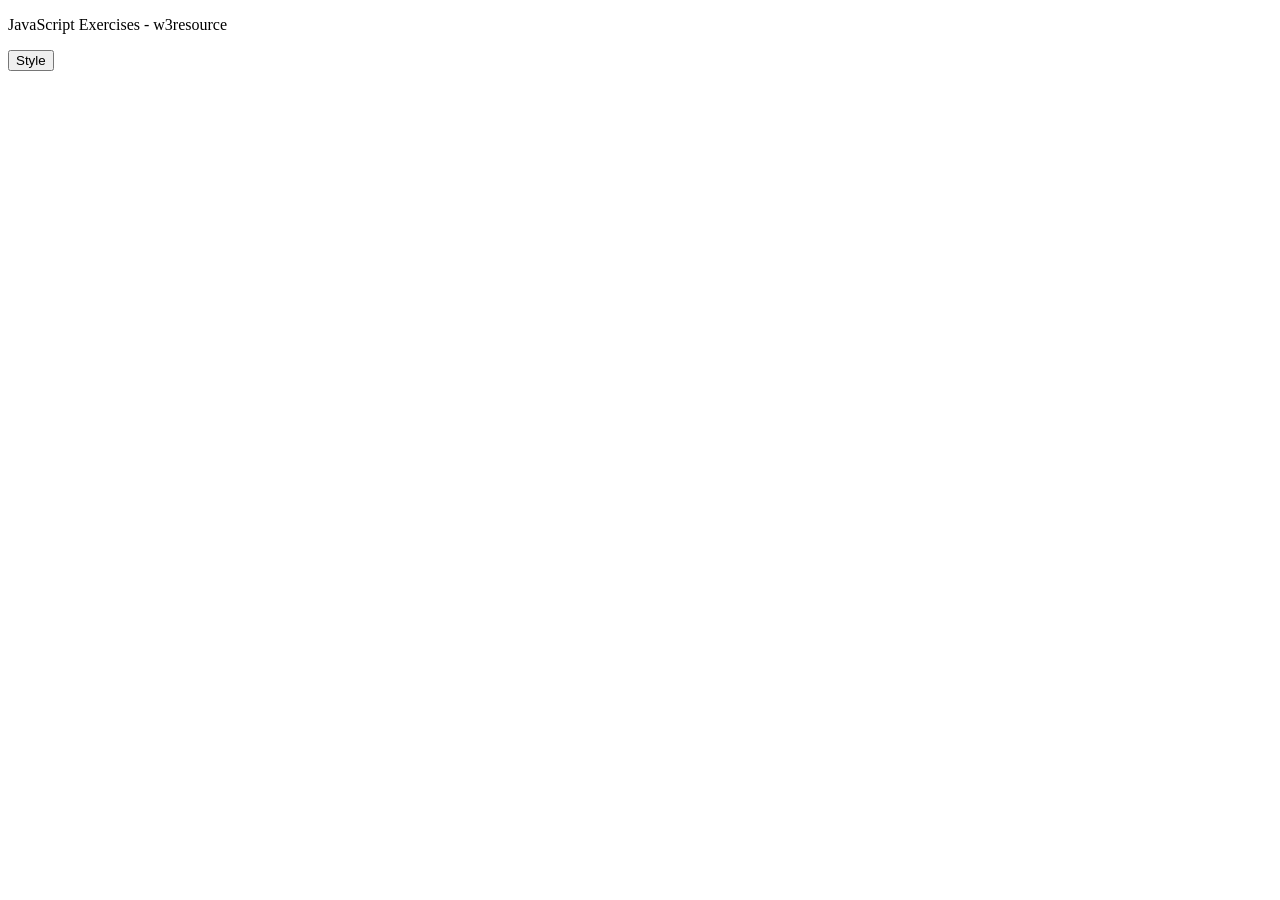
<file: 6651071073_JAVASCRIPT_cau28/index.html>
<!DOCTYPE html>
<html lang="vi">
<head>
  <meta charset="UTF-8">
  <meta name="viewport" content="width=device-width, initial-scale=1.0">
  <title>JavaScript DOM - Câu 28</title>
  <script src="Script/cau28.js" defer></script>
</head>
<body>
  <p id="text">JavaScript Exercises - w3resource</p>

  <button id="jsstyle" type="button" onclick="js_style()">Style</button>

</body>
</html>
</file>
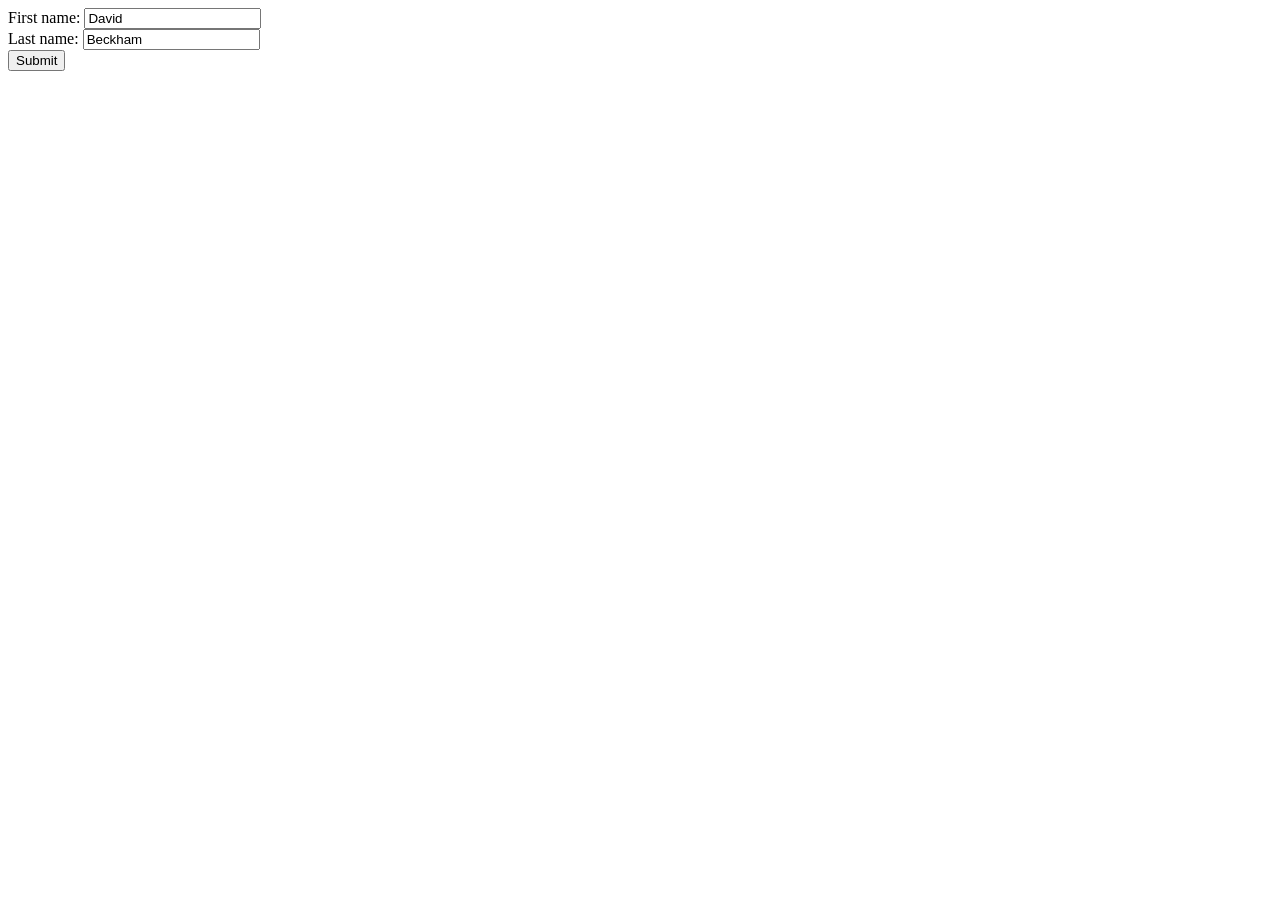
<file: 6651071073_JAVASCRIPT_cau29/index.html>
<!DOCTYPE html>
<html lang="vi">
<head>
  <meta charset="UTF-8">
  <meta name="viewport" content="width=device-width, initial-scale=1.0">
  <title>JavaScript DOM - Câu 29</title>
  <script src="Script/cau29.js" defer></script>
</head>
<body>
  <form id="form1" onsubmit="getFormvalue(event)">
    <label for="fname">First name:</label>
    <input type="text" id="fname" name="fname" value="David"><br>
    <label for="lname">Last name:</label>
    <input type="text" id="lname" name="lname" value="Beckham"><br>
    <input type="submit" value="Submit">
  </form>

  <p id="result" aria-live="polite"></p>
</body>
</html>
</file>
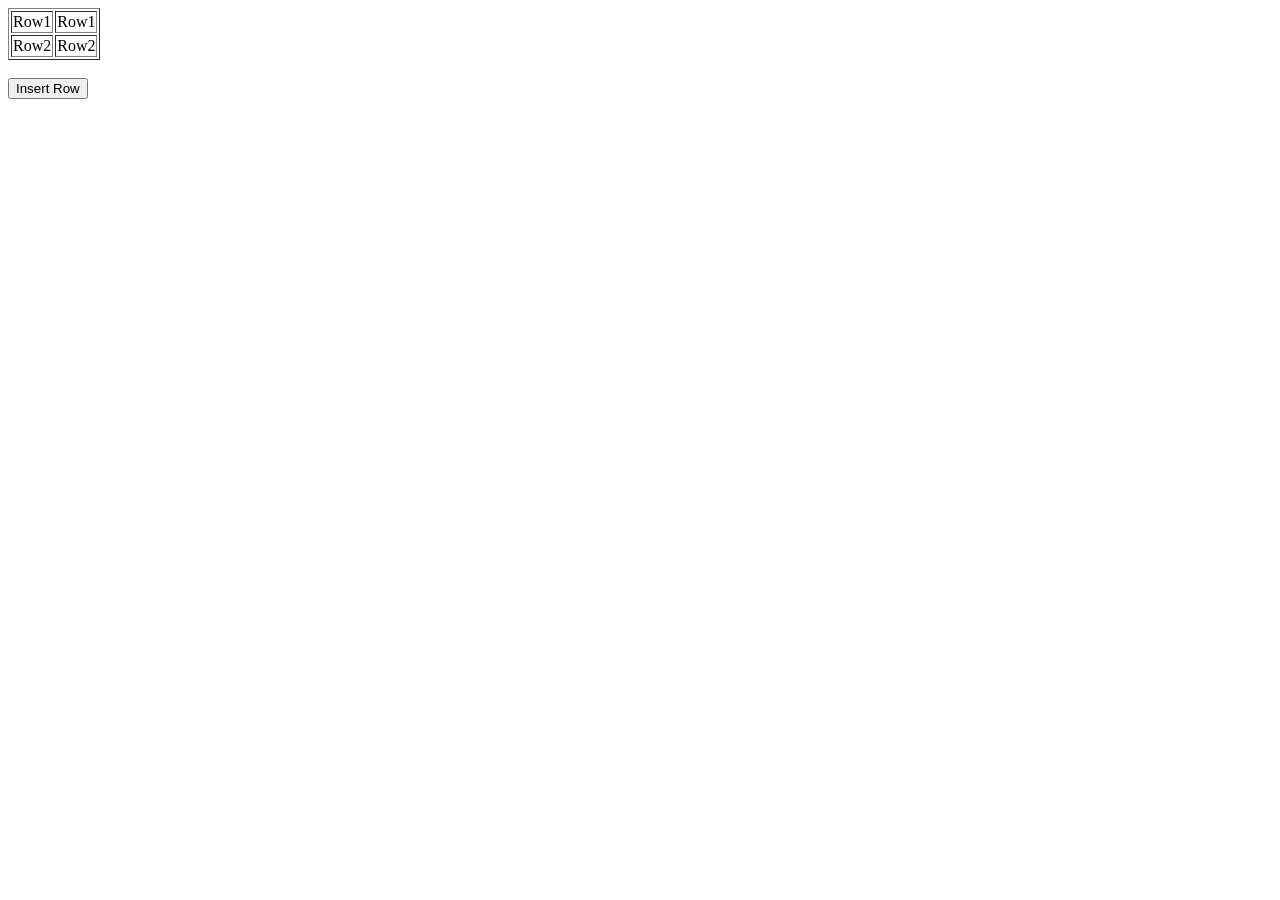
<file: 6651071073_JAVASCRIPT_cau30/index.html>
<!DOCTYPE html>
<html lang="vi">
<head>
  <meta charset="UTF-8">
  <meta name="viewport" content="width=device-width, initial-scale=1.0">
  <title>JavaScript DOM - Câu 30</title>
  <script src="Script/cau30.js" defer></script>
</head>
<body>
  <table id="sampleTable" border="1">
    <tbody>
      <tr>
        <td>Row1</td>
        <td>Row1 </td>
      </tr>
      <tr>
        <td>Row2</td>
        <td>Row2 </td>
      </tr>
    </tbody>
  </table>
  <br>
  <input type="button" onclick="insert_Row()" value="Insert Row">
</body>
</html>
</file>
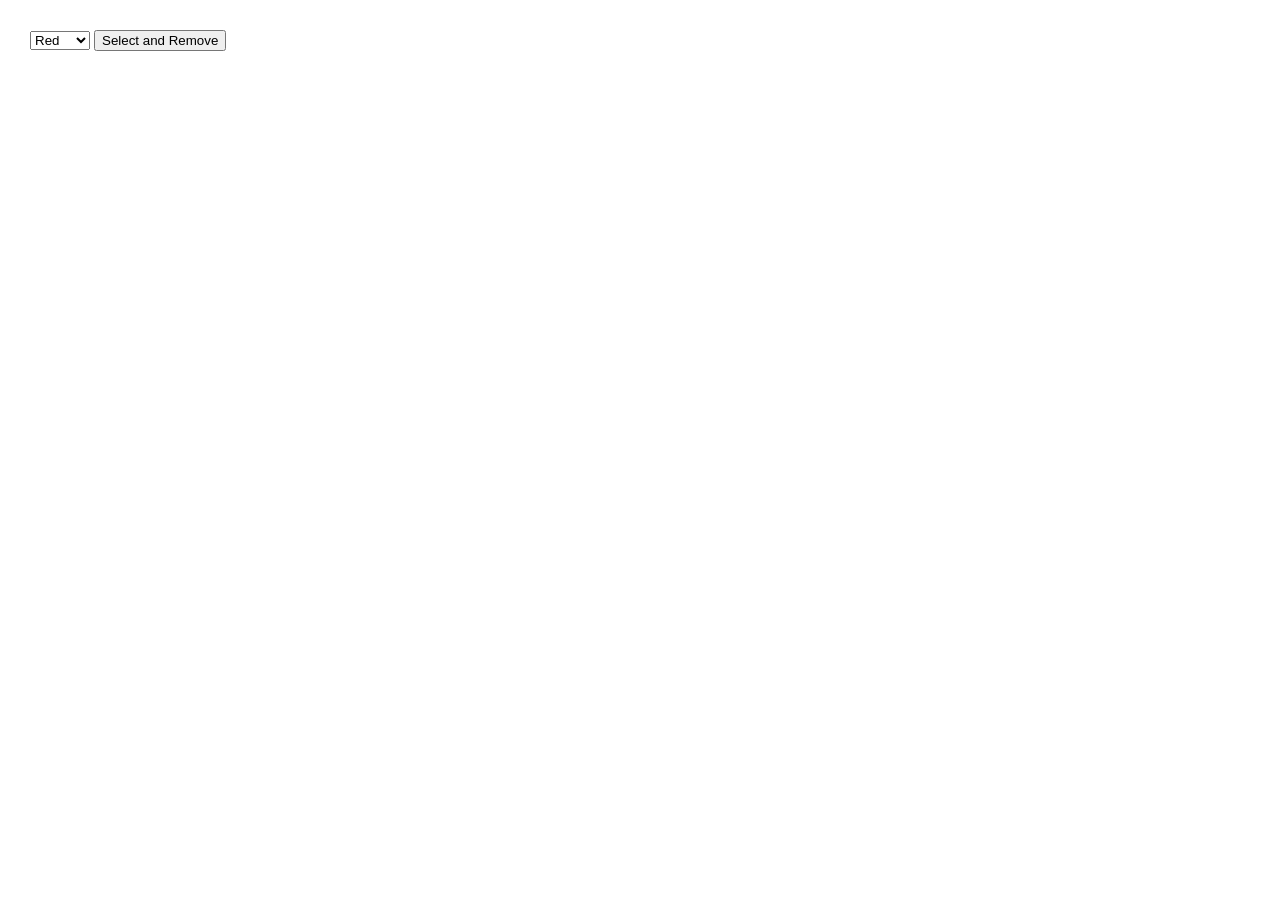
<file: 6651071073_JAVASCRIPT_cau31/index.html>
<!DOCTYPE html>
<html lang="vi">
<head>
  <meta charset="UTF-8">
  <meta name="viewport" content="width=device-width, initial-scale=1.0">
  <title>JavaScript DOM - Câu 31</title>
  <link rel="stylesheet" href="Style/style.css">
  <script src="Script/cau31.js" defer></script>
</head>
<body>
  <form>
    <select id="colorSelect">
      <option>Red</option>
      <option>Green</option>
      <option>White</option>
      <option>Black</option>
    </select>
    <input type="button" onclick="removeColor()" value="Select and Remove">
  </form>
</body>
</html>
</file>
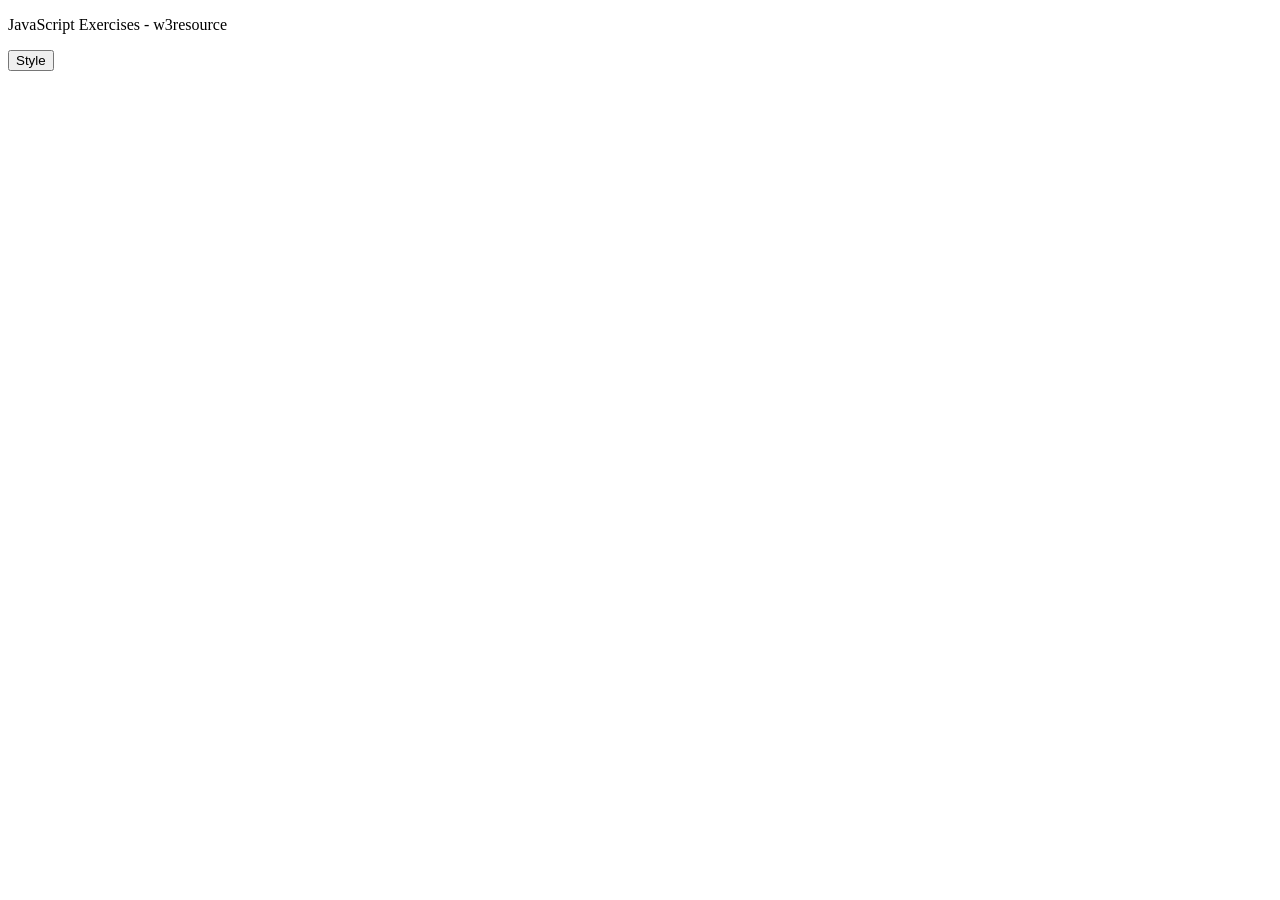
<file: thực hành với Jquery/6651071073_JAVASCRIPT_cau1/index.html>
<!DOCTYPE html>
<html>
<head>
<meta charset="utf-8" />
<title>CAU 1</title>
<link rel="stylesheet" href="style.css" />
<script src="https://code.jquery.com/jquery-3.7.1.min.js"></script>
<script src="script.js" defer></script>
</head>
<body>
<p id="text">JavaScript Exercises - w3resource</p>
<div>
  <button id="jsstyle">Style</button>
</div>
</body>
</html>
</file>
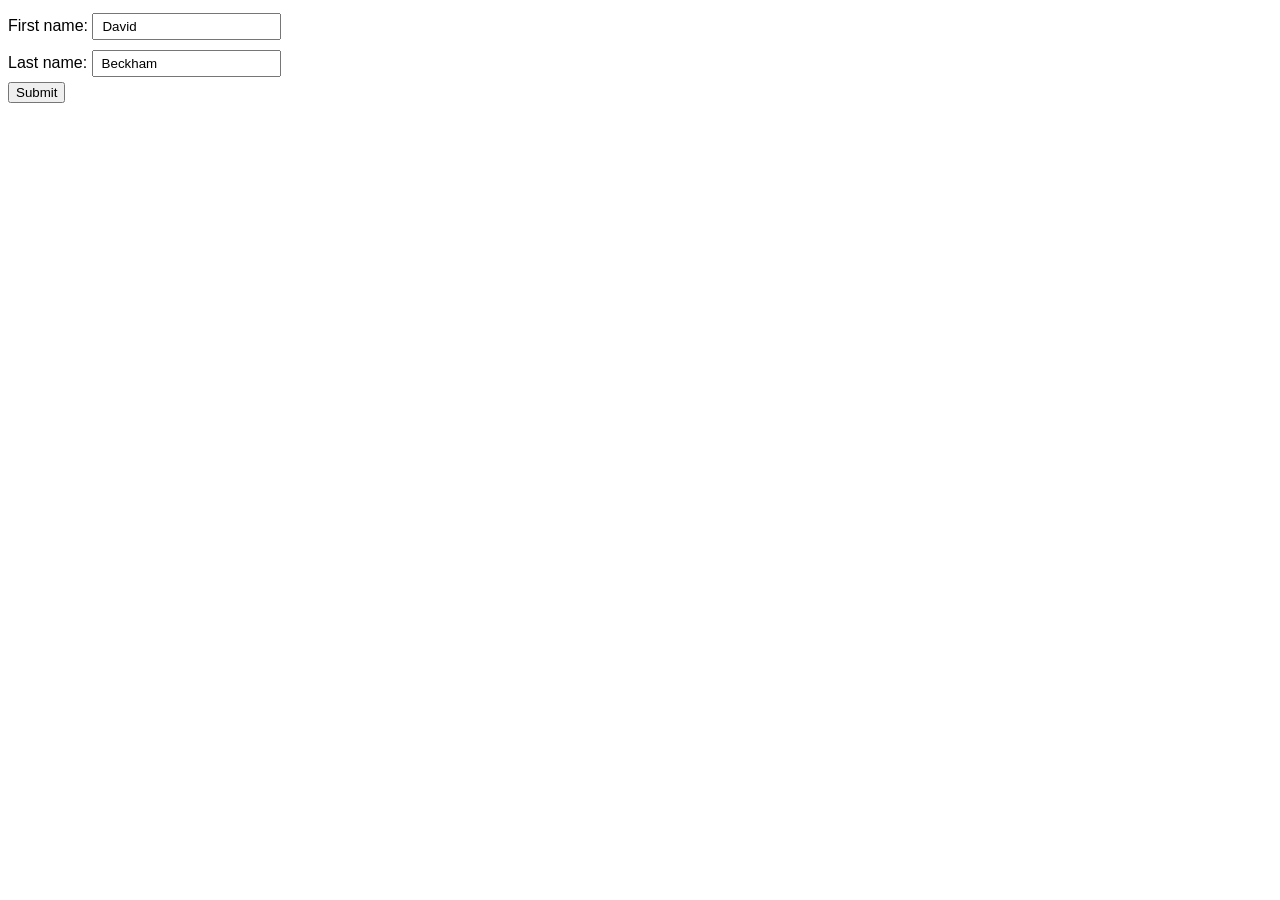
<file: thực hành với Jquery/6651071073_JAVASCRIPT_cau2/index.html>
<!DOCTYPE html>
<html>
<head>
<meta charset="utf-8" />
<title>cau 2</title>
<link rel="stylesheet" href="style.css" />
<script src="https://code.jquery.com/jquery-3.7.1.min.js"></script>
<script src="script.js" defer></script>
</head>
<body>
<form id="form1">
  First name: <input type="text" name="fname" value="David"><br>
  Last name: <input type="text" name="lname" value="Beckham"><br>
  <input type="submit" value="Submit">
</form>

<p id="result"></p>
</body>
</html>
</file>
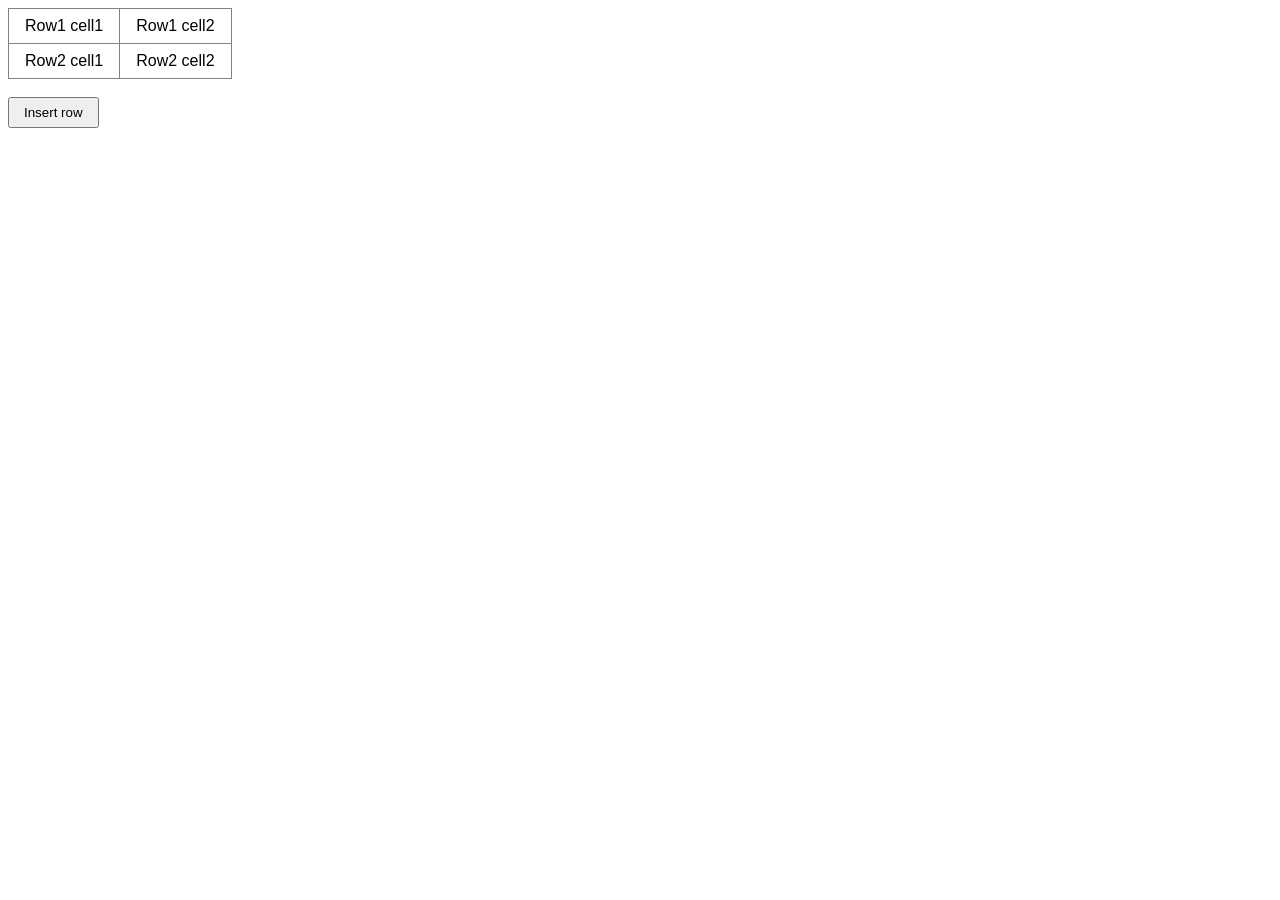
<file: thực hành với Jquery/6651071073_JAVASCRIPT_cau3/index.html>
<!DOCTYPE html>
<html>
<head>
<meta charset="utf-8" />
<title>Insert row in a table - CAU 3</title>
<link rel="stylesheet" href="style.css" />
<script src="https://code.jquery.com/jquery-3.7.1.min.js"></script>
<script src="script.js" defer></script>
</head>
<body>
<table id="sampleTable" border="1">
  <tr>
    <td>Row1 cell1</td>
    <td>Row1 cell2</td>
  </tr>
  <tr>
    <td>Row2 cell1</td>
    <td>Row2 cell2</td>
  </tr>
</table>
<br>
<input type="button" id="btnInsert" value="Insert row">
</body>
</html>
</file>
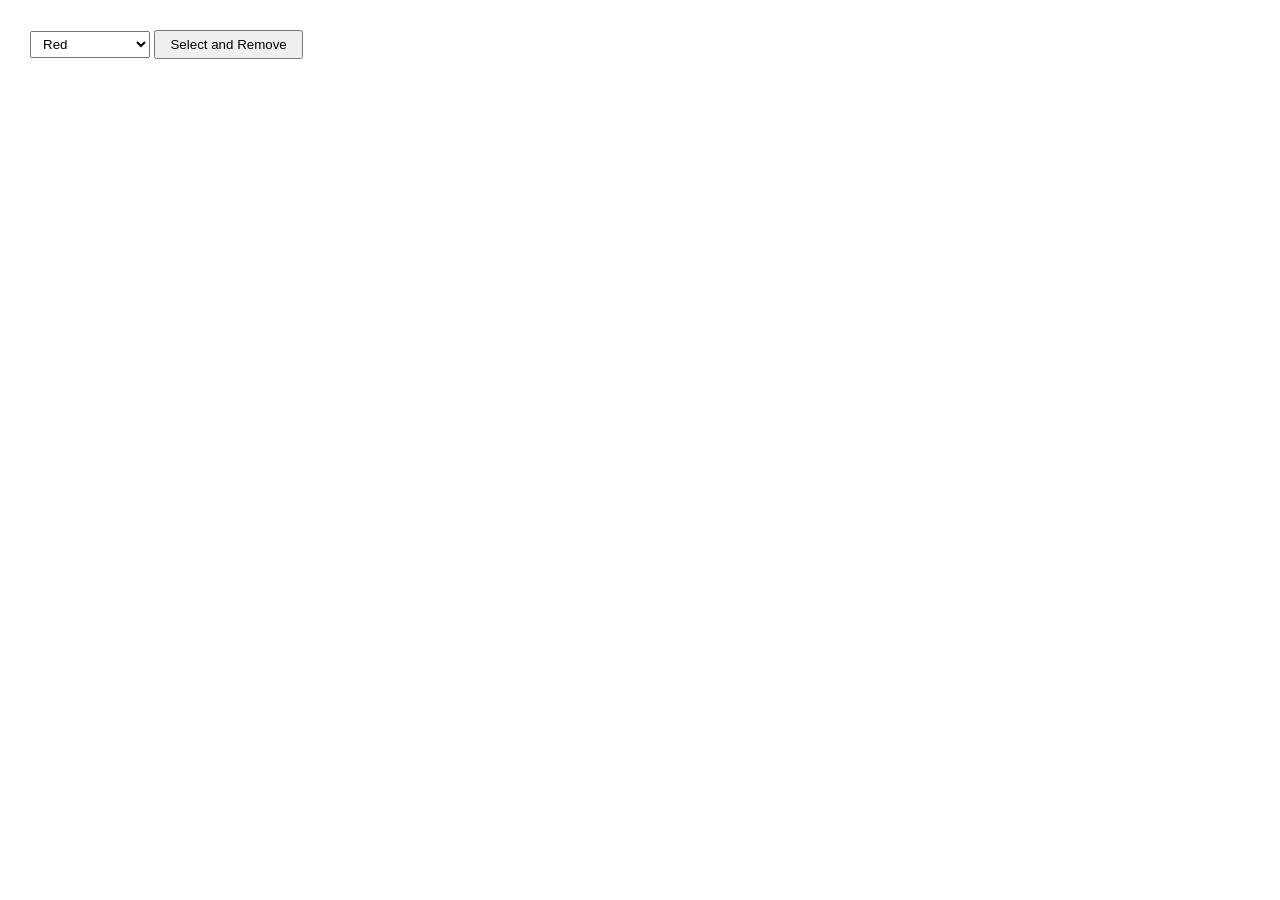
<file: thực hành với Jquery/6651071073_JAVASCRIPT_cau4/index.html>
<!DOCTYPE html>
<html>
<head>
<meta charset="utf-8" />
<title>CAU 4</title>
<link rel="stylesheet" href="style.css" />
<script src="https://code.jquery.com/jquery-3.7.1.min.js"></script>
<script src="script.js" defer></script>
</head>
<body>
<form>
  <select id="colorSelect">
    <option>Red</option>
    <option>Green</option>
    <option>White</option>
    <option>Black</option>
  </select>
  <input type="button" id="btnRemove" value="Select and Remove">
</form>
</body>
</html>
</file>
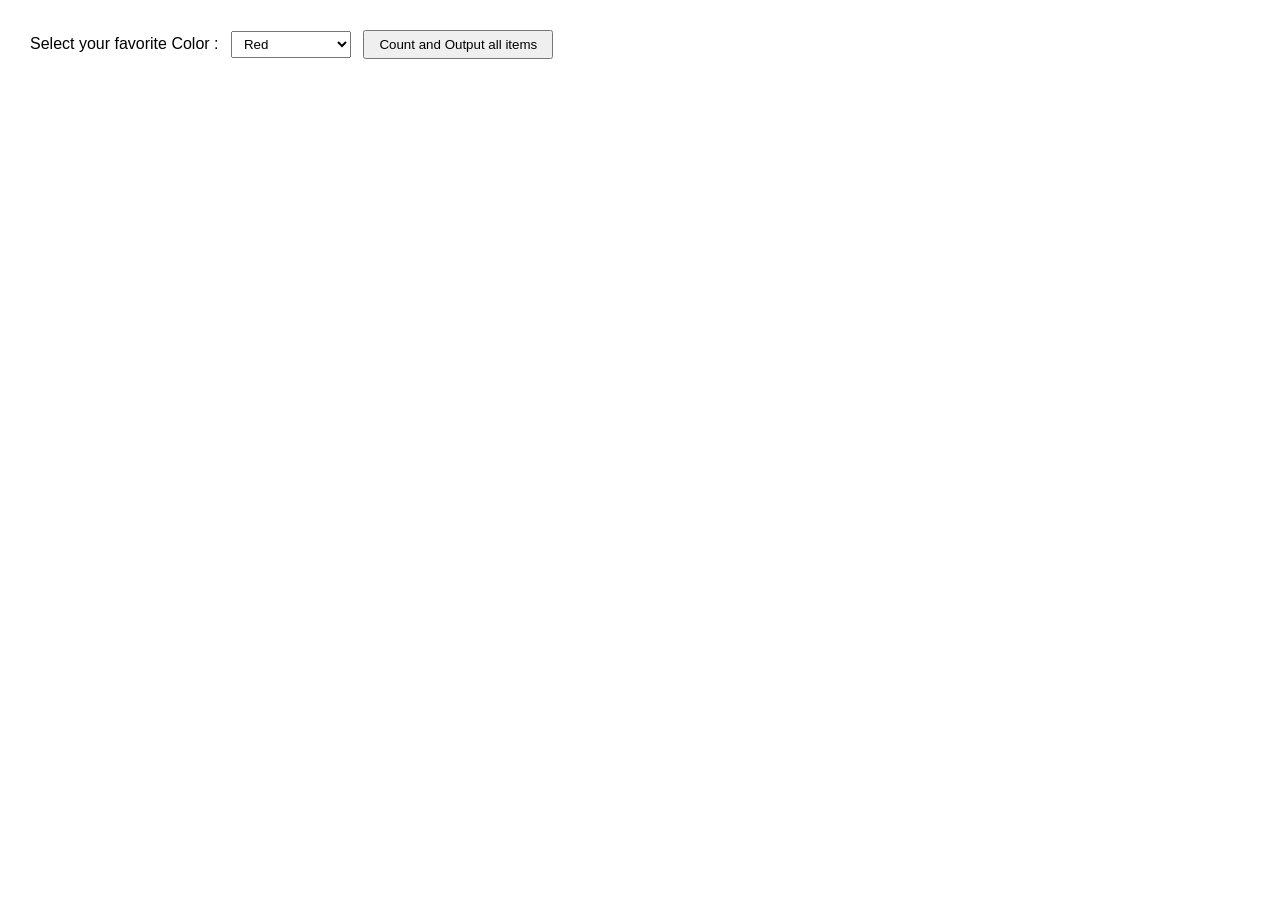
<file: thực hành với Jquery/6651071073_JAVASCRIPT_cau6/index.html>
<!DOCTYPE html>
<html>
<head>
<meta charset="utf-8" />
<title>Count and display items of a dropdown list - w3resource</title>
<link rel="stylesheet" href="style.css" />
<script src="https://code.jquery.com/jquery-3.7.1.min.js"></script>
<script src="script.js" defer></script>
</head>
<body>
<form>
  Select your favorite Color :
  <select id="mySelect">
    <option>Red</option>
    <option>Green</option>
    <option>Blue</option>
    <option>White</option>
  </select>
  <input type="button" id="btnCount" value="Count and Output all items">
</form>
</body>
</html>
</file>
<file: 6651071073_JAVASCRIPT_cau31/Style/style.css>
body {
  margin: 30px;
}
</file>
<file: thực hành với Jquery/6651071073_JAVASCRIPT_cau1/style.css>
#text {
  font-size: 16px;
  font-family: "Times New Roman", serif;
  color: black;
}

#text.new-style {
  font-size: 24px;
  font-family: Arial, sans-serif;
  color: red;
}
</file>
<file: thực hành với Jquery/6651071073_JAVASCRIPT_cau2/style.css>
body {
  font-family: Arial, sans-serif;
}

input[type="text"] {
  margin: 5px 0;
  padding: 4px 8px;
}

#result {
  margin-top: 15px;
  font-weight: bold;
  color: green;
}
</file>
<file: thực hành với Jquery/6651071073_JAVASCRIPT_cau3/style.css>
body {
  font-family: Arial, sans-serif;
}

#sampleTable {
  border-collapse: collapse;
}

#sampleTable td {
  padding: 8px 16px;
}

/* STYLE cho hang moi them */
#sampleTable tr.new-row {
  background-color: #ffffff;
  color: #000000;
}

#btnInsert {
  padding: 6px 14px;
  cursor: pointer;
}
</file>
<file: thực hành với Jquery/6651071073_JAVASCRIPT_cau4/style.css>
body {
  margin: 30px;
  font-family: Arial, sans-serif;
}

#colorSelect {
  padding: 4px 8px;
  min-width: 120px;
}

#btnRemove {
  padding: 5px 14px;
  cursor: pointer;
}
</file>
<file: thực hành với Jquery/6651071073_JAVASCRIPT_cau6/style.css>
body {
  margin: 30px;
  font-family: Arial, sans-serif;
}

#mySelect {
  padding: 4px 8px;
  min-width: 120px;
  margin: 0 8px;
}

#btnCount {
  padding: 5px 14px;
  cursor: pointer;
}
</file>
